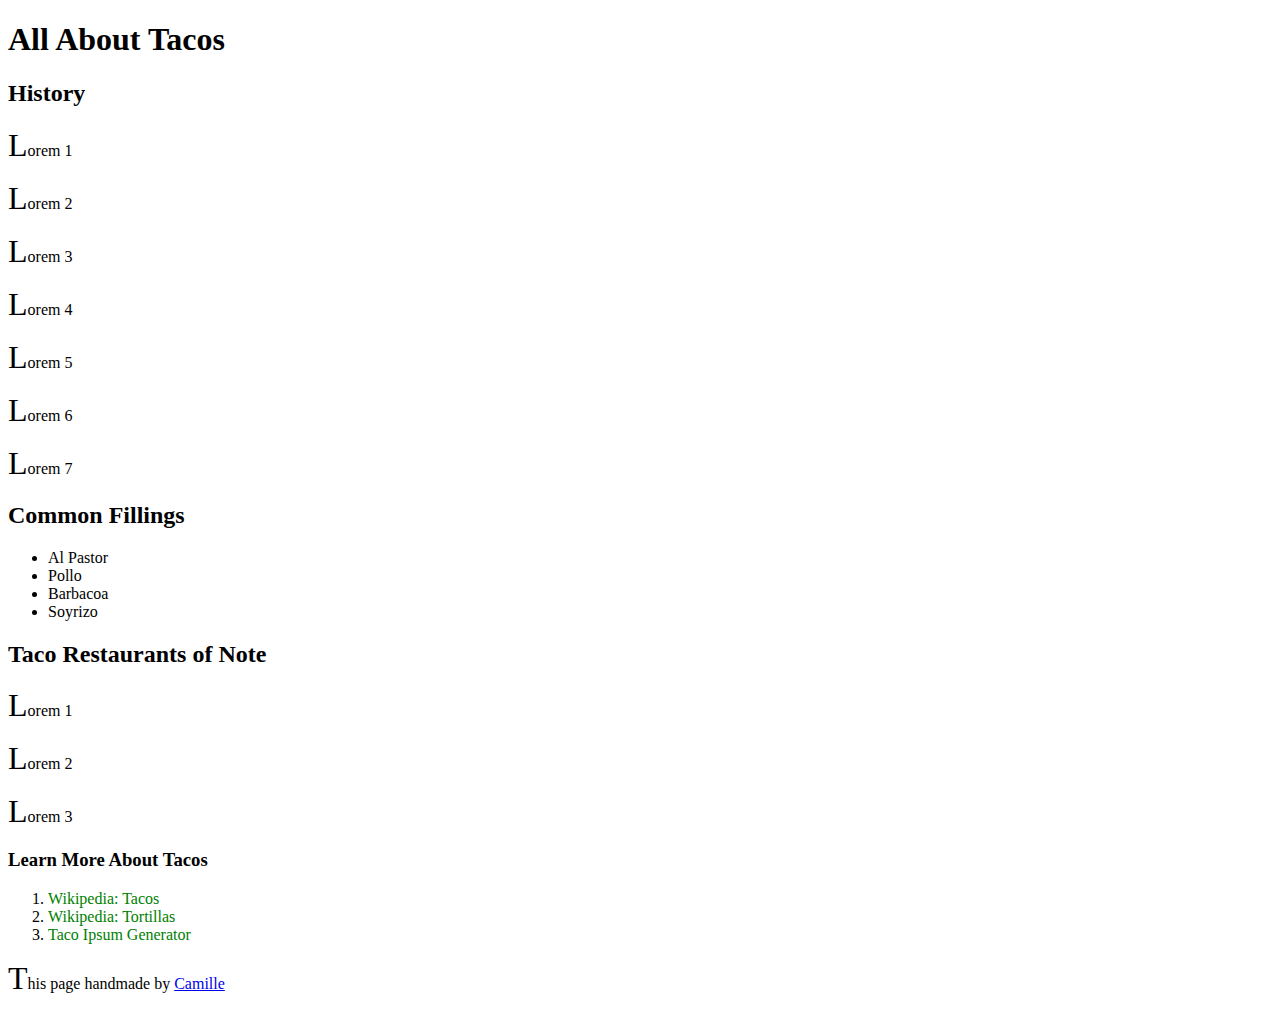
<file: pseudo-selectors.html>
<!DOCTYPE html>
<html lang="en">
  <head>
    <meta charset="utf-8">
    <title>selector practice</title>
    <style>
        p::first-letter { 
            font-size: 200%;
        }
        footer a:hover {
            color:deeppink;
            font-size: 150%;
            font-family: fantasy;
        }
        aside a {
            text-decoration: none;
            color: green;
        }
        aside a:visited {
            color:orchid;
        }
        aside a:hover {
            text-decoration:underline;
        }
    </style>
  </head>

  <body>
    <article>
      <h1>All About Tacos</h1>
      <section>
        <h2>History</h2>
        <p>Lorem 1</p>
        <p>Lorem 2</p>
        <p>Lorem 3</p>
        <p>Lorem 4</p>
        <p>Lorem 5</p>
        <p>Lorem 6</p>
        <p>Lorem 7</p>
      </section>

      <section>
        <h2>Common Fillings</h2>
        <ul>
          <li>Al Pastor</li>
          <li>Pollo</li>
          <li>Barbacoa</li>
          <li>Soyrizo</li>
        </ul>
      </section>
    </article>

    <article>
      <h2>Taco Restaurants of Note</h2>
      <p>Lorem 1</p>
      <p>Lorem 2</p>
      <p>Lorem 3</p>

      <aside>
        <h3>Learn More About Tacos</h3>
        <ol>
          <li><a href="https://en.wikipedia.org/wiki/Taco">Wikipedia: Tacos</a></li>
          <li><a href="https://en.wikipedia.org/wiki/Wheat_tortilla">Wikipedia: Tortillas</a></li>
          <li><a href="http://www.tacoipsum.com/">Taco Ipsum Generator</a></li>
        </ol>
      </aside>
    </article>

    <footer>
      <p>This page handmade by <a href="https://en.wiktionary.org/wiki/awesome">Camille</a></p>
    </footer>
  </body>
</html>
</file>
